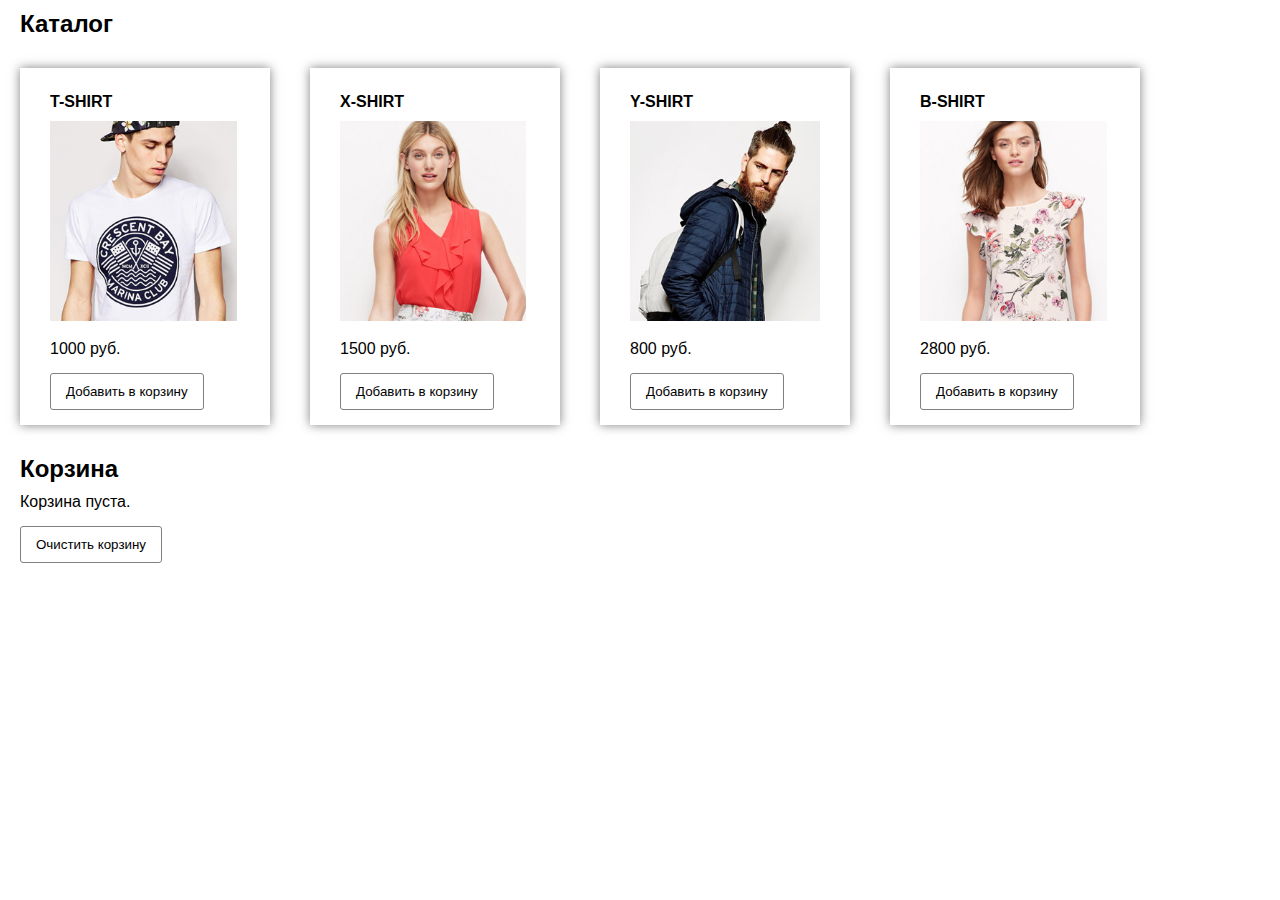
<file: index.html>
<!doctype html>
<html lang="en">
<head>
    <meta charset="UTF-8">
    <meta name="viewport"
          content="width=device-width, user-scalable=no, initial-scale=1.0, maximum-scale=1.0, minimum-scale=1.0">
    <meta http-equiv="X-UA-Compatible" content="ie=edge">
    <title>Document</title>
    <link rel="stylesheet" href="style.css">
</head>
<body>
<h2>Каталог</h2>
    <div class="catalog"></div>
<h2>Корзина</h2>
    <div class="cart"></div>
    <button class="clr-cart">Очистить корзину</button>
    <script src="script.js" async></script>
</body>
</html>
</file>
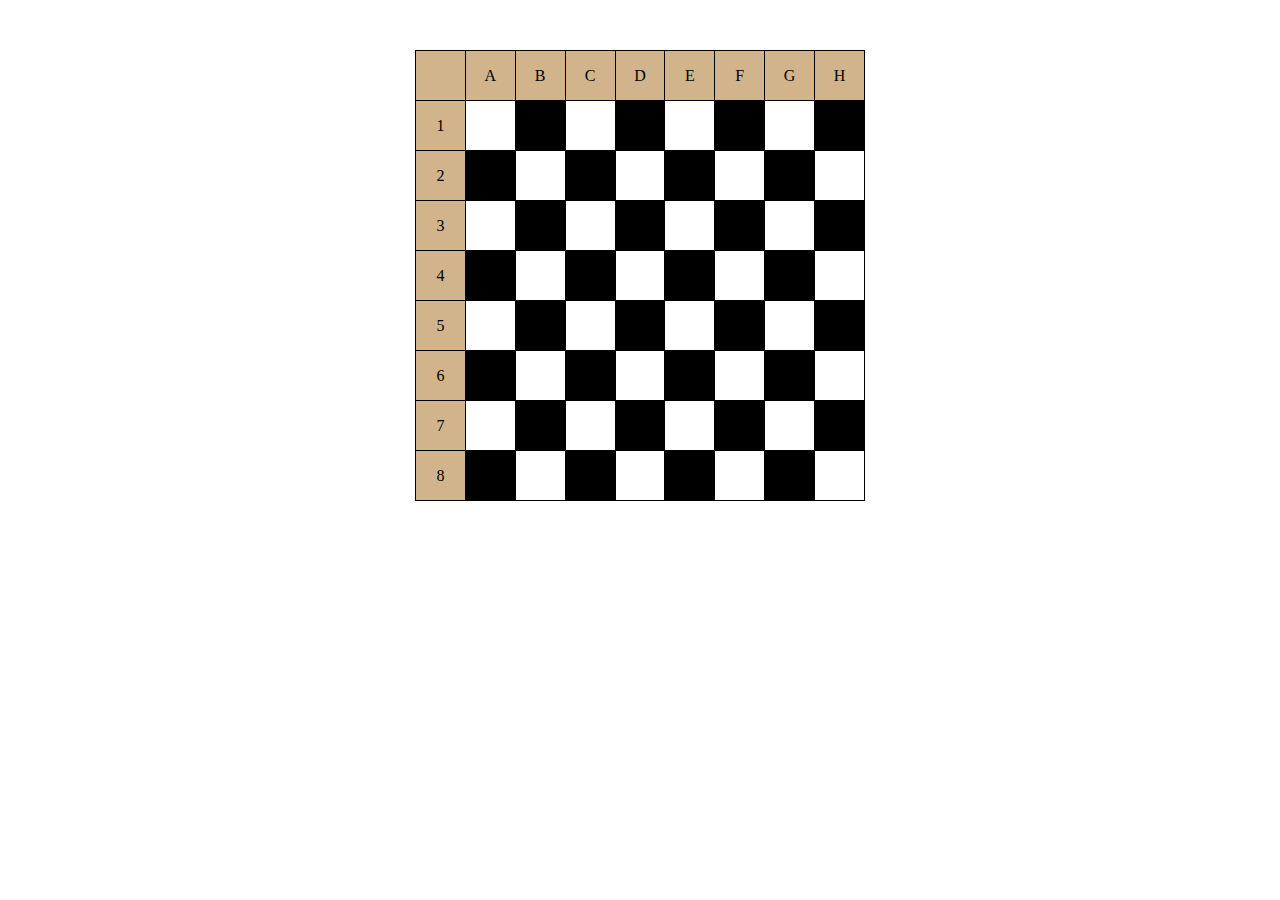
<file: chess/chess.html>
<!DOCTYPE html>
<html lang="en">
<head>
    <meta charset="UTF-8">
    <title>Title</title>
    <style>
        * {
            box-sizing: border-box;
        }
        #chess {
            width: 450px;
            height: 450px;
            margin: 50px auto;
            border-collapse: collapse;
        }
        #chess td {
            width: 50px;
            height: 50px;
            border: 1px solid black;
            text-align: center;
        }

        .black {
            background-color: black;
        }

        .white {
            background-color: white;
        }

        .tan{
            background-color: tan;
        }
    </style>
</head>
<body>
    <table id="chess"></table>
    <script src="chess.js" async></script>
</body>
</html>
</file>
<file: style.css>
* {
    margin: 0;
    padding: 0;
    box-sizing: border-box;
    font-family: sans-serif;
}

body h2 {
    margin: 10px 20px;
}

.catalog,
.cart {
    display: flex;
    flex-wrap: wrap;
}

.item {
    width: 250px;
    margin: 20px;
    padding: 15px 30px;
    box-shadow: 0 0 10px rgba(0,0,0,0.5);
}

.item__name {
    font-weight: bold;
    text-transform: uppercase;
    padding: 10px 0;
}

.item__img {
    height: 200px;
}

.item__price {
    padding: 15px 0;
}

button {
    padding: 10px 15px;
    border: 1px solid grey;
    border-radius: 3px;
    cursor: pointer;
    outline: none;
    background: none;
    transition: background .3s;
}

.clr-cart {
    margin-left: 20px;
    padding: 10px 15px;
    border: 1px solid grey;
    border-radius: 3px;
    cursor: pointer;
    outline: none;
    background: none;
    transition: background .3s;
}

button:active {
    background: #7a7a7a;
}

.cart p {
    font-family: inherit;
    margin-left: 20px;
    margin-bottom: 15px;
}

.totalCartPrice {
    width: 3600px;
    font-family: inherit;
    font-size: 25px;
    font-weight: bold;
    margin-left: 20px;
    margin-bottom: 15px;
}
</file>
